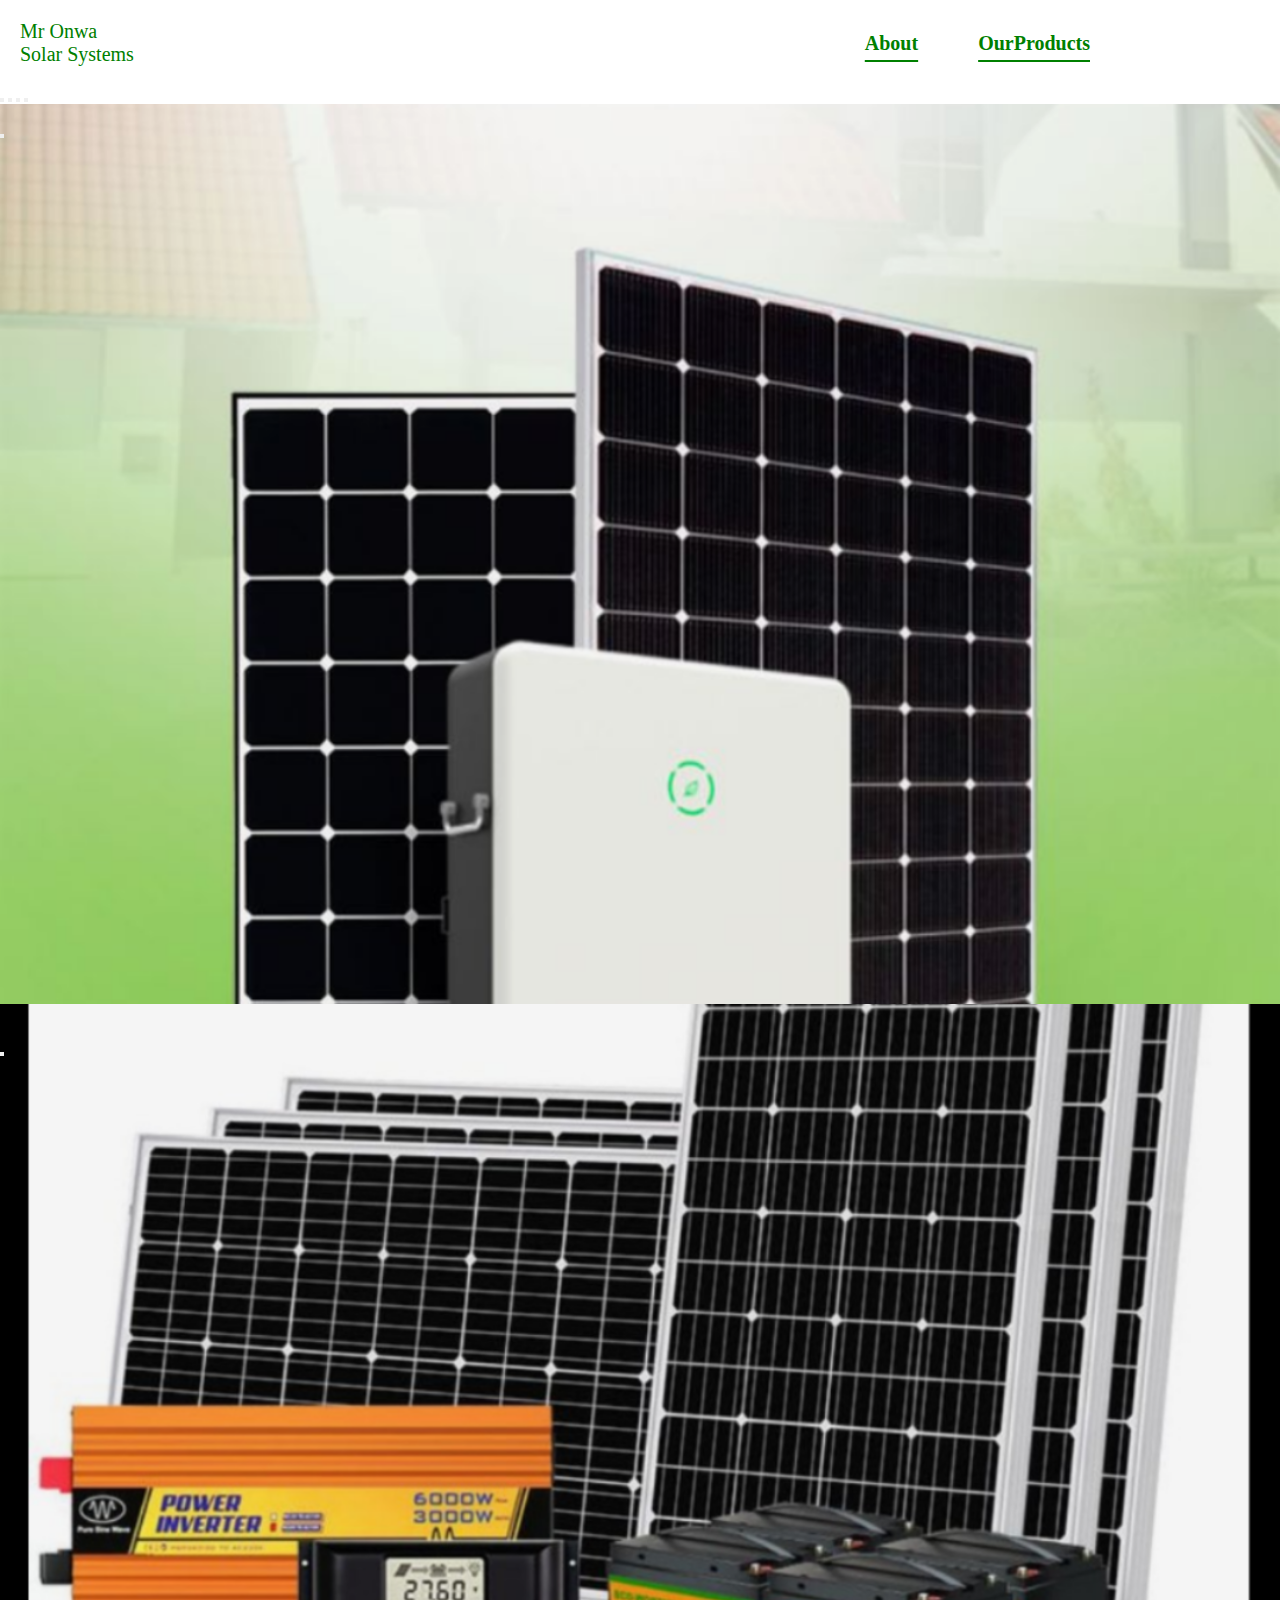
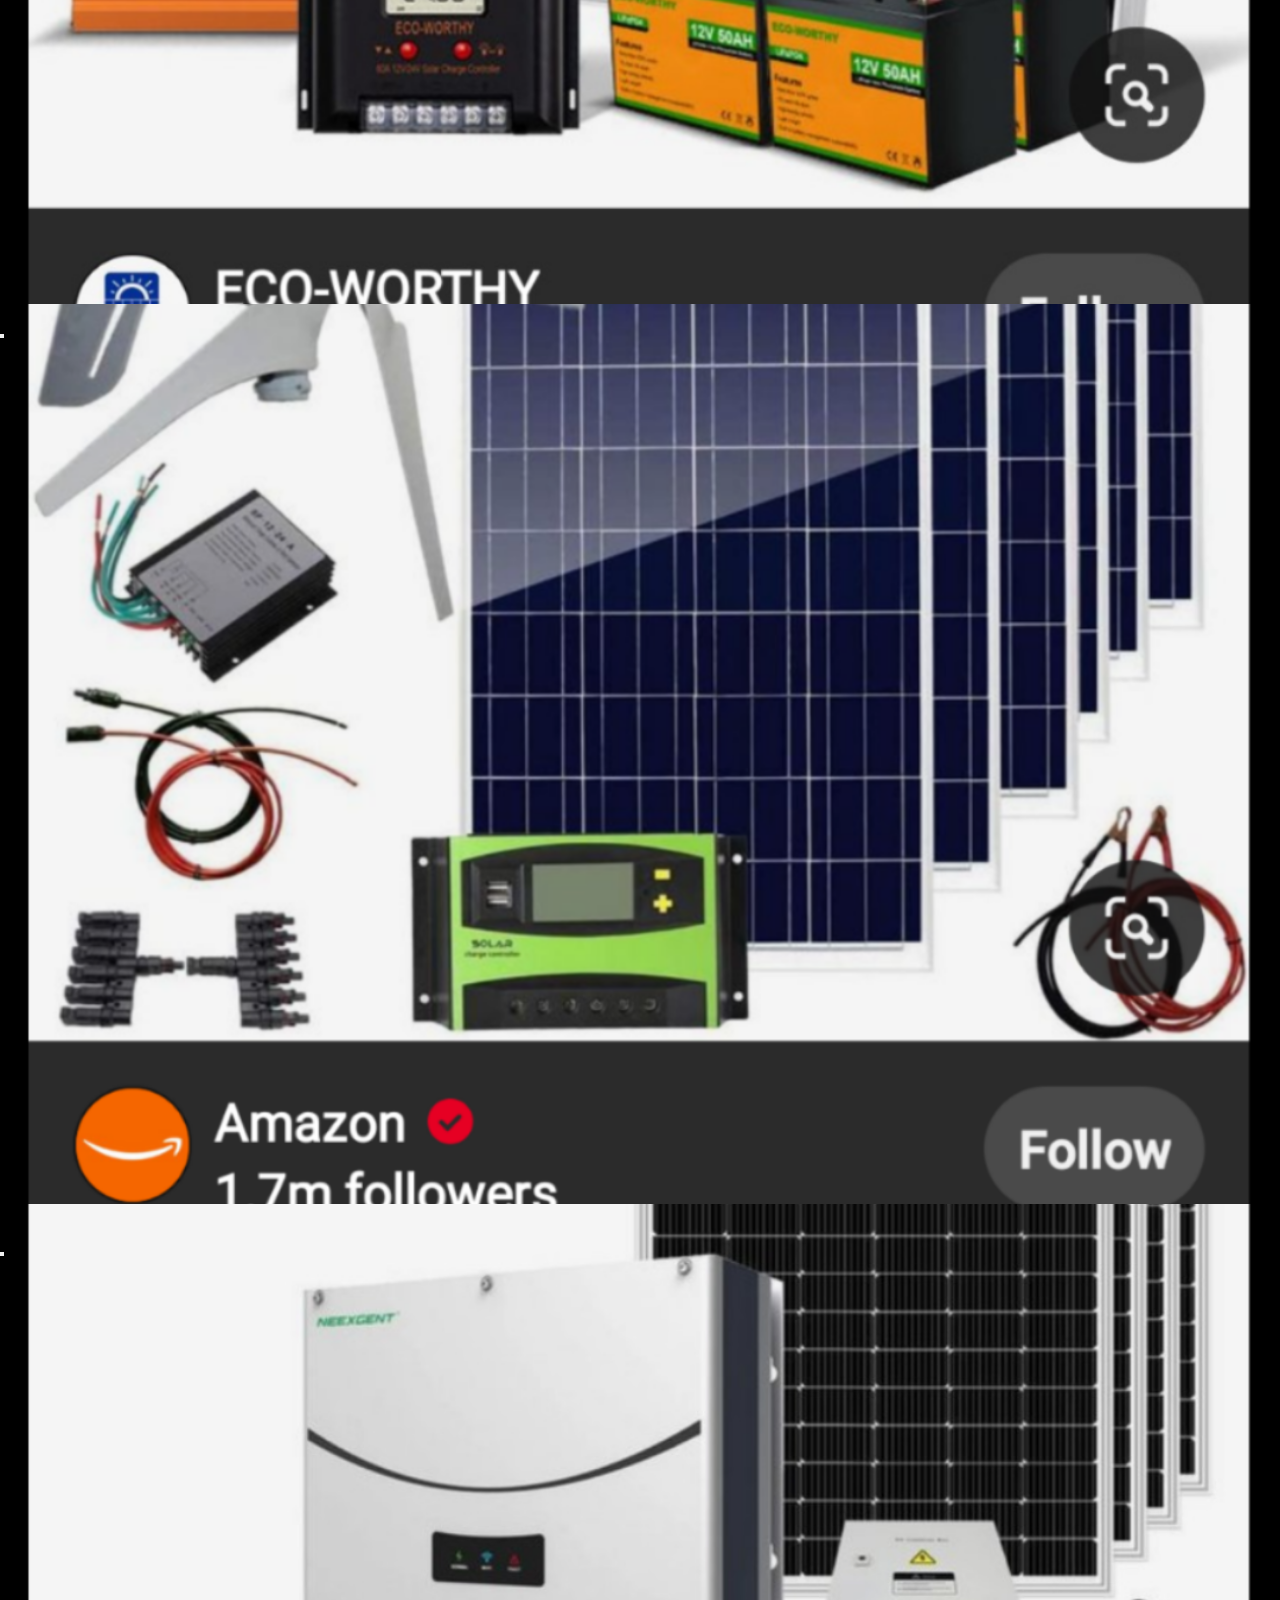
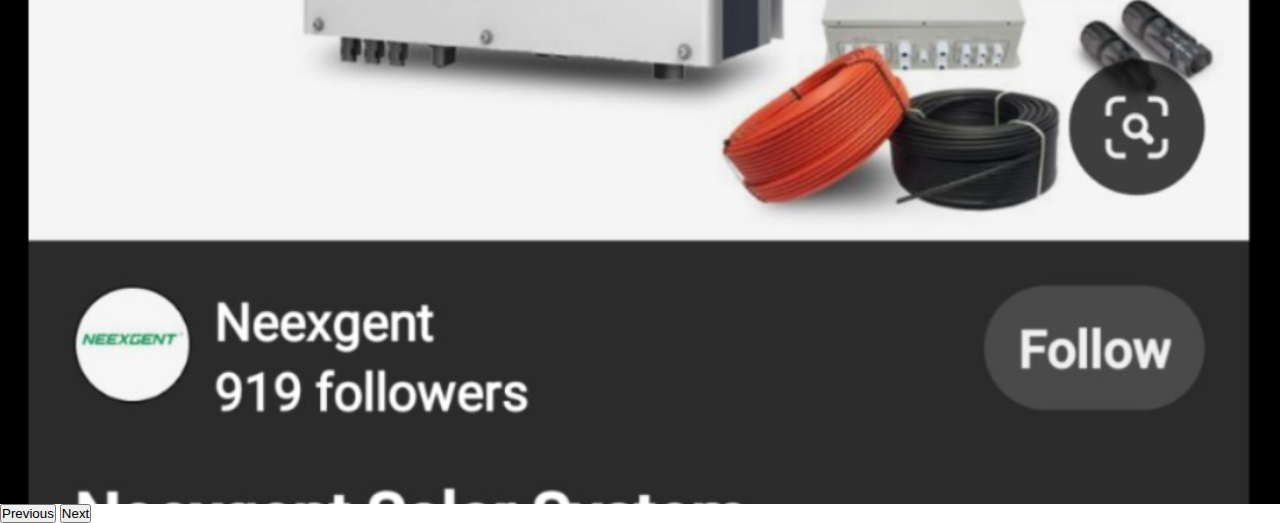
<file: index.html>
<!DOCTYPE html>
<html lang="en">
<head>
    <meta charset="UTF-8">
    <meta name="viewport" content="width=device-width, initial-scale=1.0">
    <title>Document</title>
    <link
      href="https://cdn.jsdelivr.net/npm/bootstrap@5.1.3/dist/css/bootstrap.min.css"
      rel="stylesheet"
      integrity="sha384-1BmE4kWBq78iYhFldvKuhfTAU6auU8tT94WrHftjDbrCEXSU1oBoqyl2QvZ6jIW3"
      crossorigin="anonymous"
    />

    <script
      defer
      src="https://cdn.jsdelivr.net/npm/bootstrap@5.1.3/dist/js/bootstrap.bundle.min.js"
      integrity="sha384-ka7Sk0Gln4gmtz2MlQnikT1wXgYsOg+OMhuP+IlRH9sENBO0LRn5q+8nbTov4+1p"
      crossorigin="anonymous"
    ></script>

    <link rel="stylesheet" href="styles.css" />
</head>
<body>
    <div class="navbar fixed-top">
        <p>Mr Onwa <br>Solar Systems</p>
        <ul>
          <li><a href="about.html">About </a></li>
          <li><a href="ourproducts.html">OurProducts</a></li>
          <li><a href=""></a></li>
          <li><a href=""></a></li>
      
        </ul>
      </div>
  
      <!-- new nav ends -->
  
      <div
        id="carouselExampleIndicators"
        class="carousel slide"
        data-bs-ride="carousel"
      >
        <div class="carousel-indicators">
          <button
            type="button"
            data-bs-target="#carouselExampleIndicators"
            data-bs-slide-to="0"
            class="active"
            aria-current="true"
            aria-label="Slide 1"
          ></button>
          <button
            type="button"
            data-bs-target="#carouselExampleIndicators"
            data-bs-slide-to="1"
            aria-label="Slide 2"
          ></button>
          <button
            type="button"
            data-bs-target="#carouselExampleIndicators"
            data-bs-slide-to="2"
            aria-label="Slide 3"
          ></button>
          <button
            type="button"
            data-bs-target="#carouselExampleIndicators"
            data-bs-slide-to="3"
            aria-label="Slide 4"
          ></button>
          
        </div>
  
        <div class="carousel-inner">
          <div
            class="carousel-item courasel-image bg-img1 active"
            data-bs-interval="10000"
          >
            <!-- <img src="..." class="d-block w-100" alt="..." /> -->
            <div
             
            >
              <h1></h1>
              <p>
                 <br />
              </p>
              <button></button>
            </div>
          </div>
  
          <div
            class="carousel-item courasel-image bg-img2"
            data-bs-interval="10000"
          >
            <!-- <img src="..." class="d-block w-100" alt="..." /> -->
            <div
             
            >
              <h1></h1>
              <p>
                <br />
                 <br />
              </p>
              <button></button>
            </div>
          </div>
  
          <div
            class="carousel-item courasel-image bg-img3"
            data-bs-interval="10000"
          >
            <!-- <img src="..." class="d-block w-100" alt="..." /> -->
            <div
             
            >
              <h1></h1>
              <p>
                
                <br />
              </p>
              <button></button>
            </div>
          </div>
          <div
  
          
          class="carousel-item courasel-image bg-img4"
          data-bs-interval="10000"
        >
          <!-- <img src="..." class="d-block w-100" alt="..." /> -->
          <div
           
          >
            <h1></h1>
            <p>
              <br />
               <br />
            </p>
            <button></button>
          </div>
        </div>
        </div>
  
        
        
  
        <div class="writeup"></div>
  
        <button
          class="carousel-control-prev"
          type="button"
          data-bs-target="#carouselExampleIndicators"
          data-bs-slide="prev"
        >
          <span class="carousel-control-prev-icon" aria-hidden="true"></span>
          <span class="visually-hidden">Previous</span>
        </button>
        <button
          class="carousel-control-next"
          type="button"
          data-bs-target="#carouselExampleIndicators"
          data-bs-slide="next"
        >
          <span class="carousel-control-next-icon" aria-hidden="true"></span>
          <span class="visually-hidden">Next</span>
        </button>
      </div> 
</body>
</html>
</file>
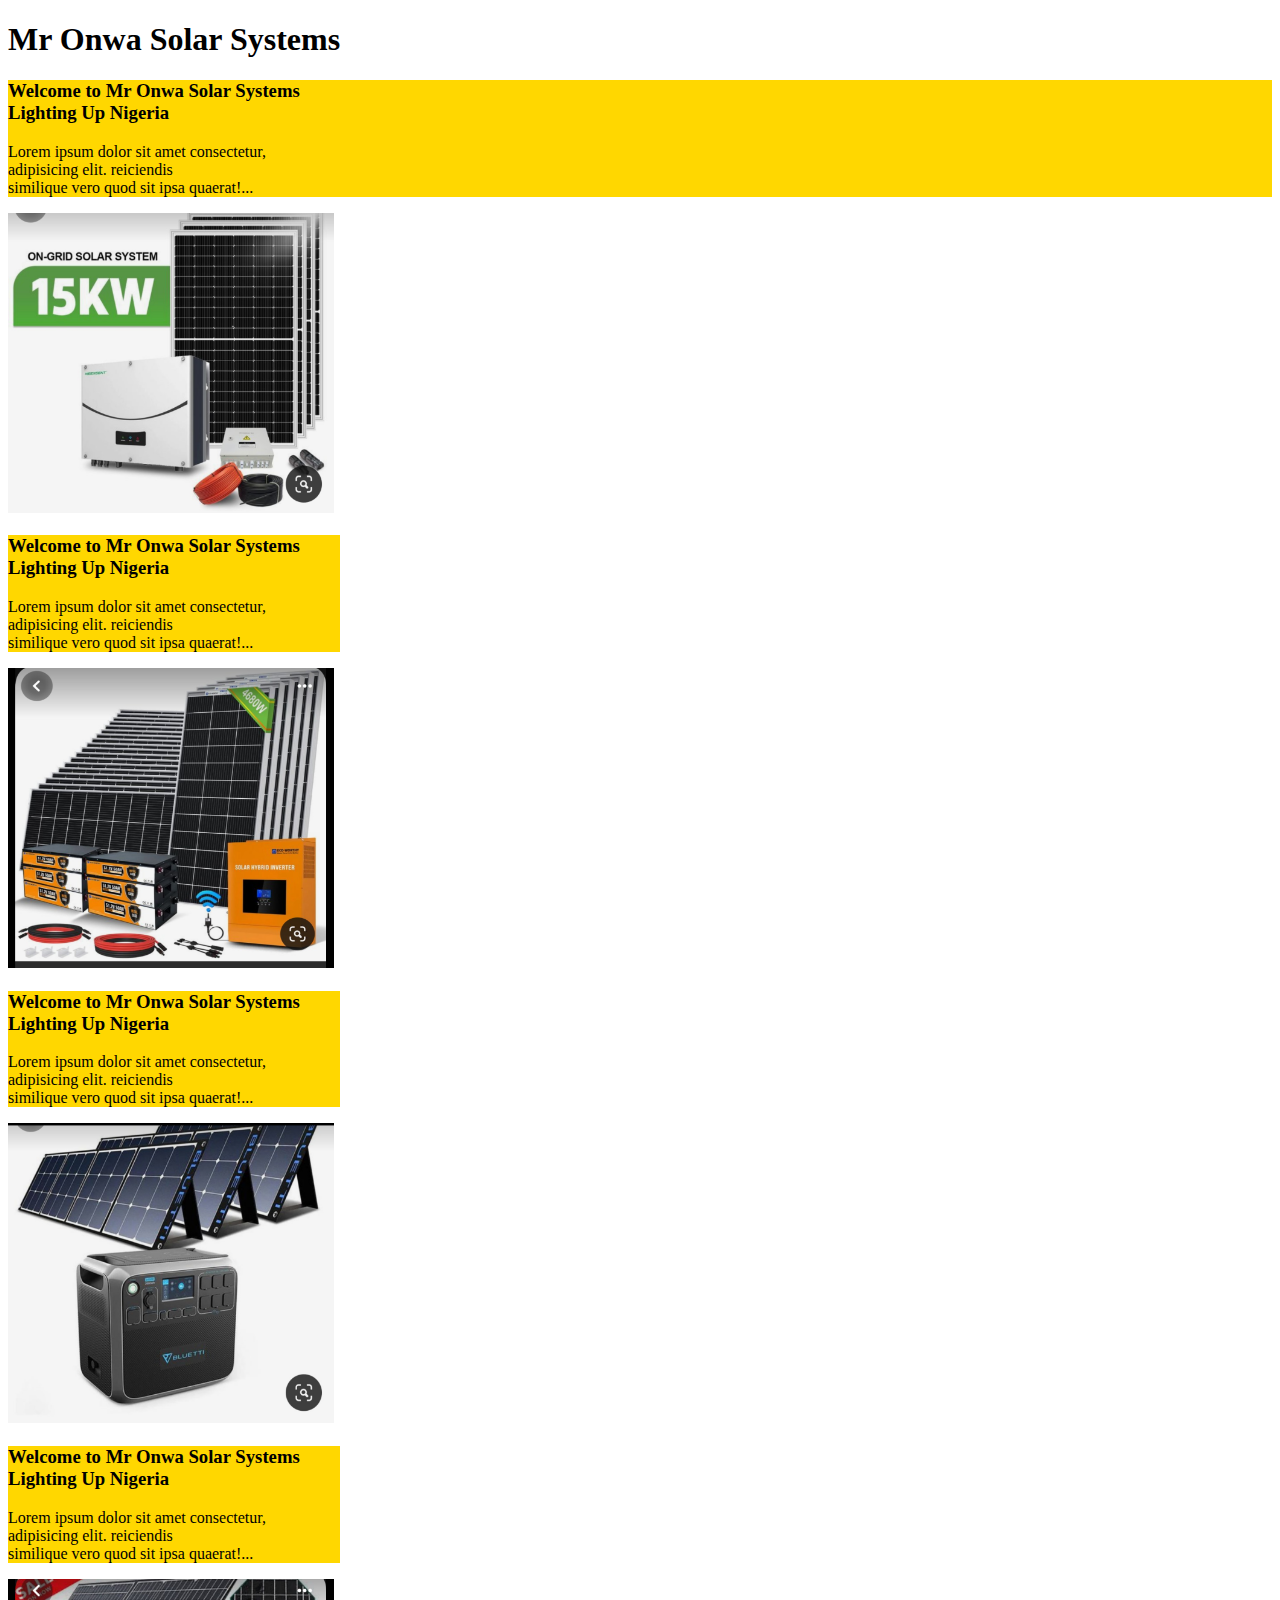
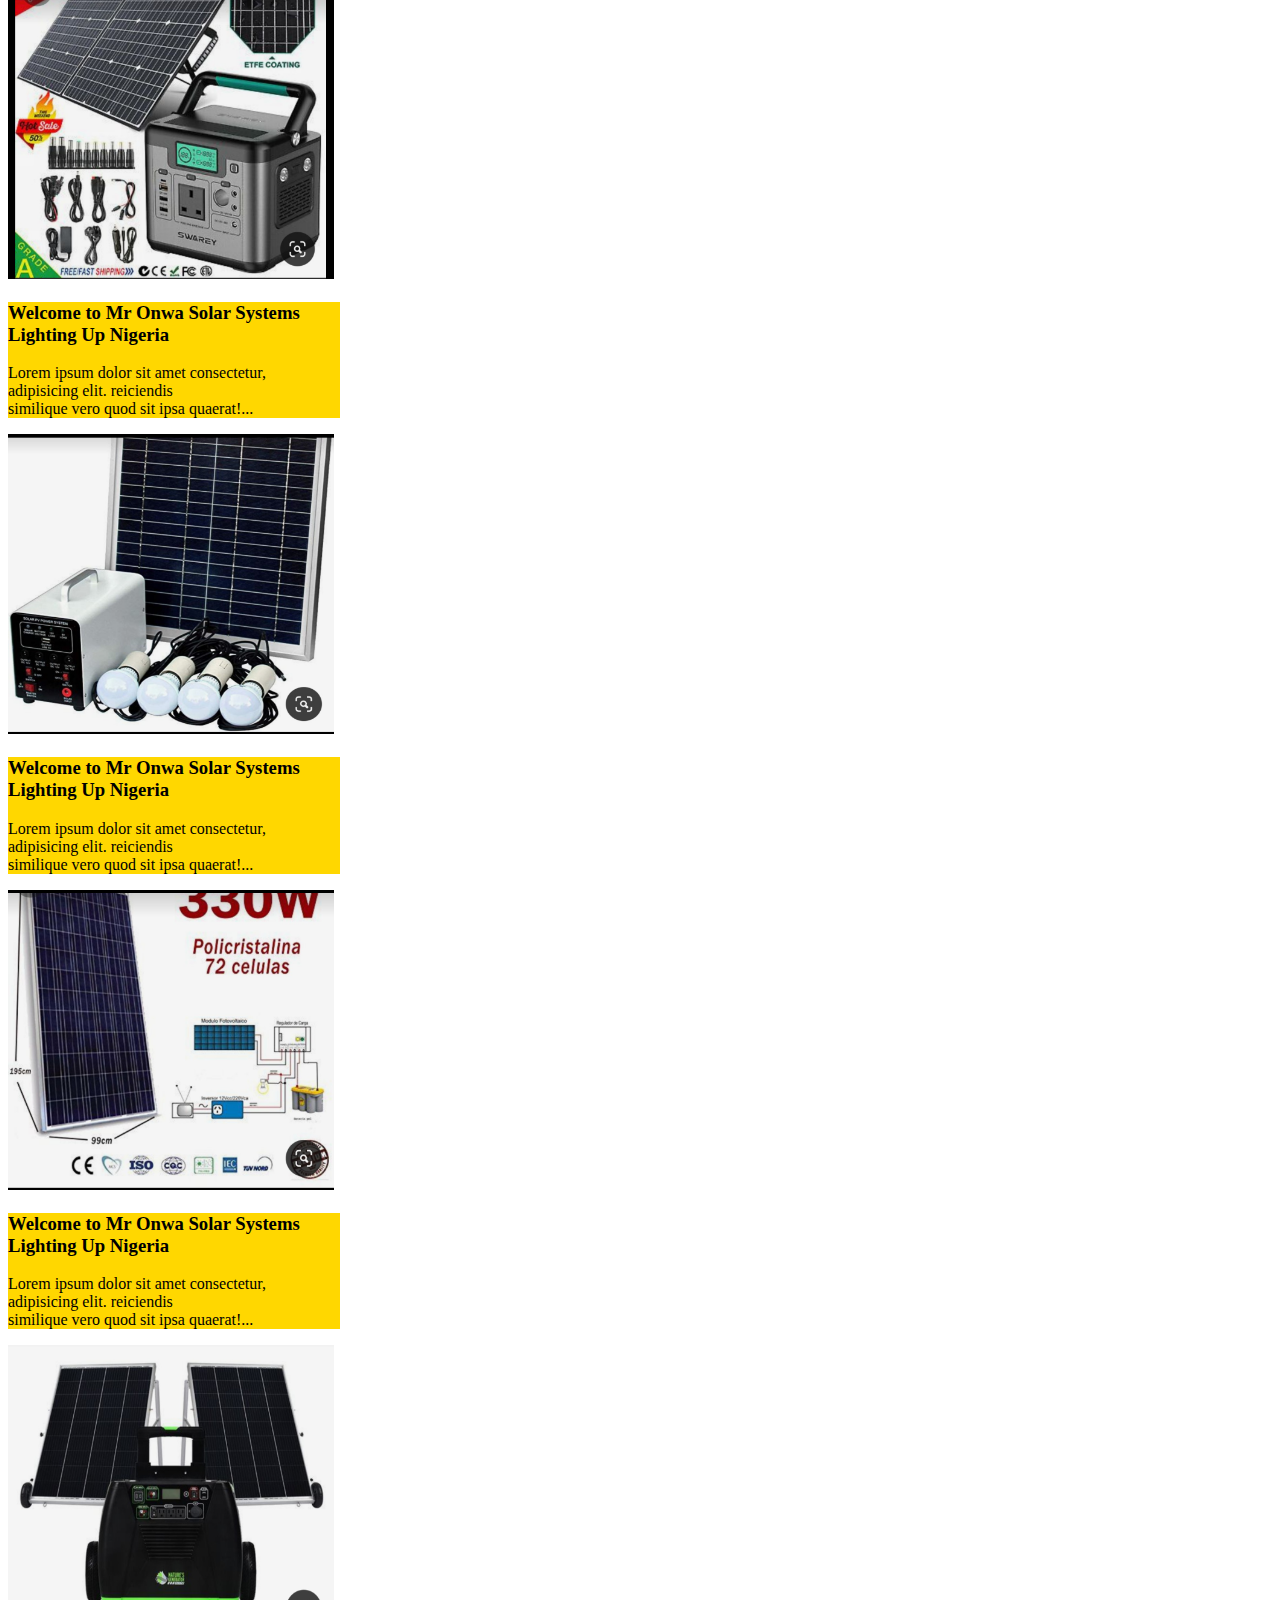
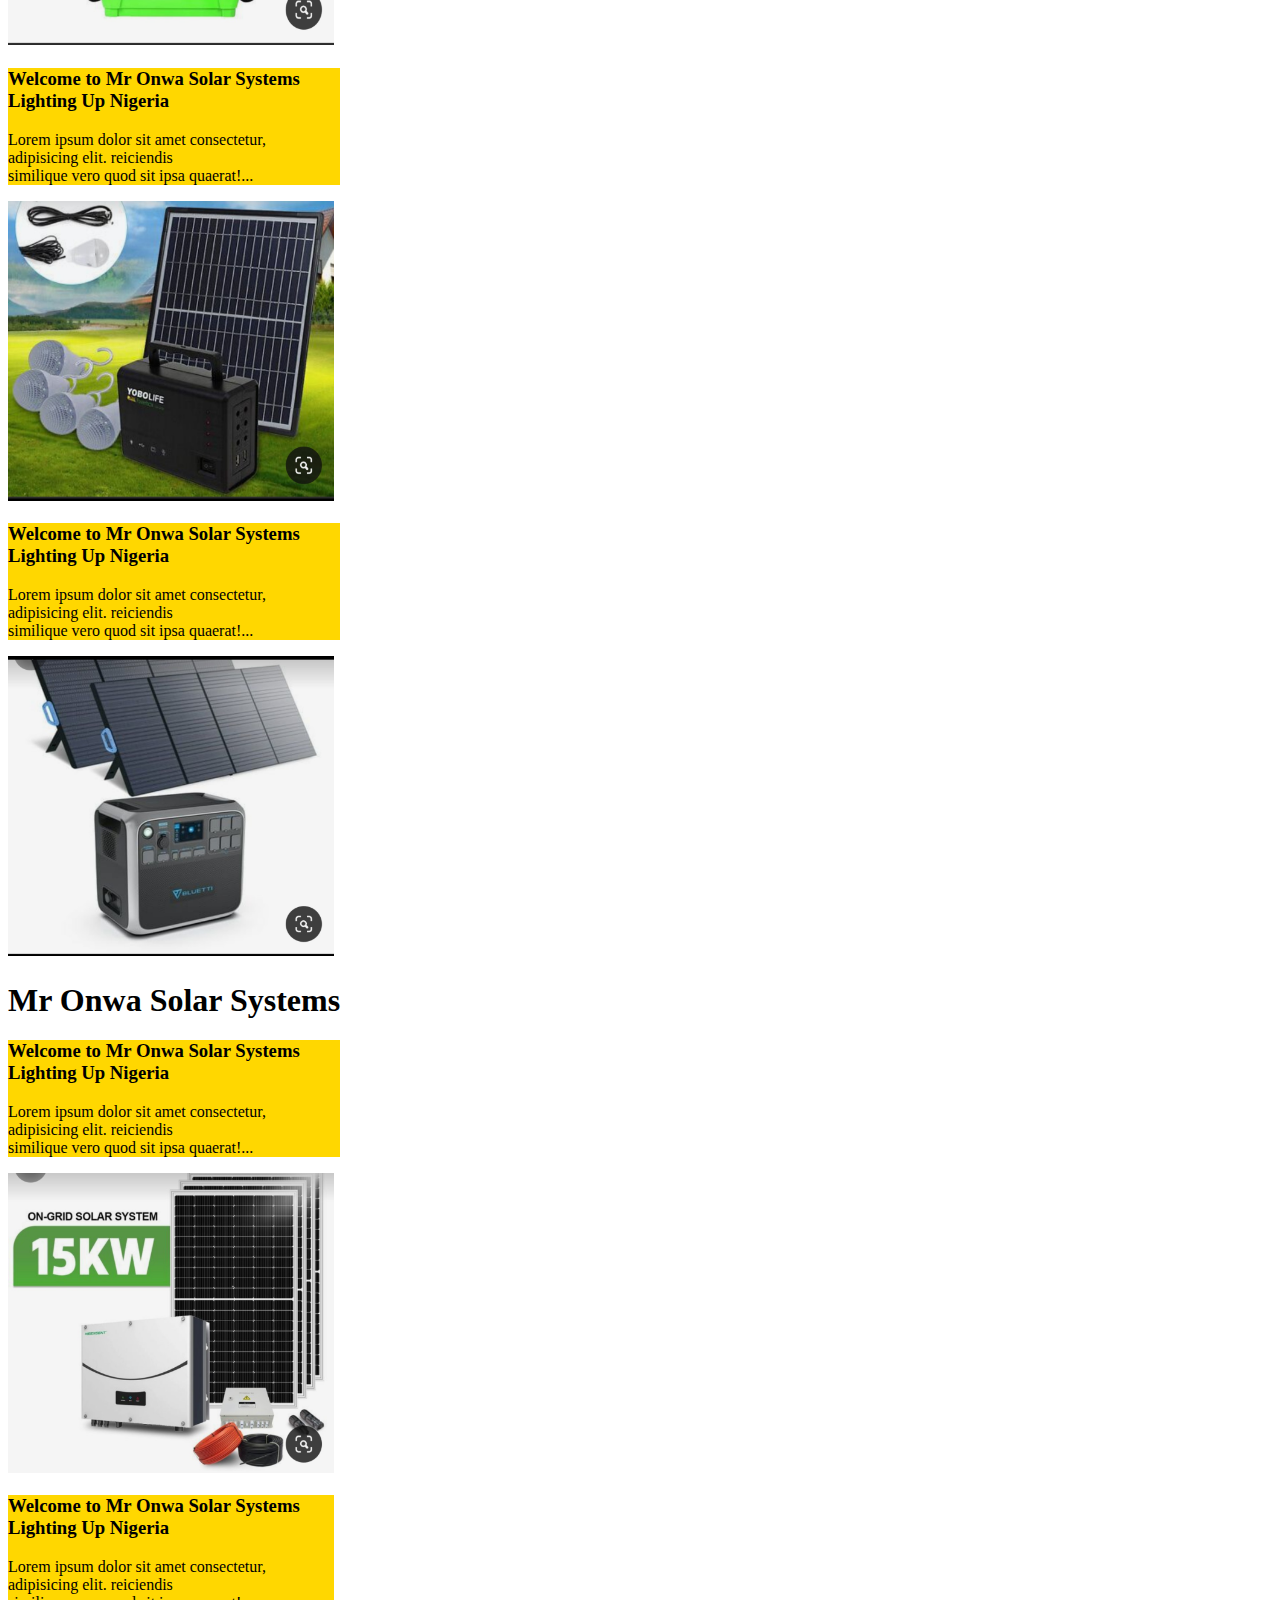
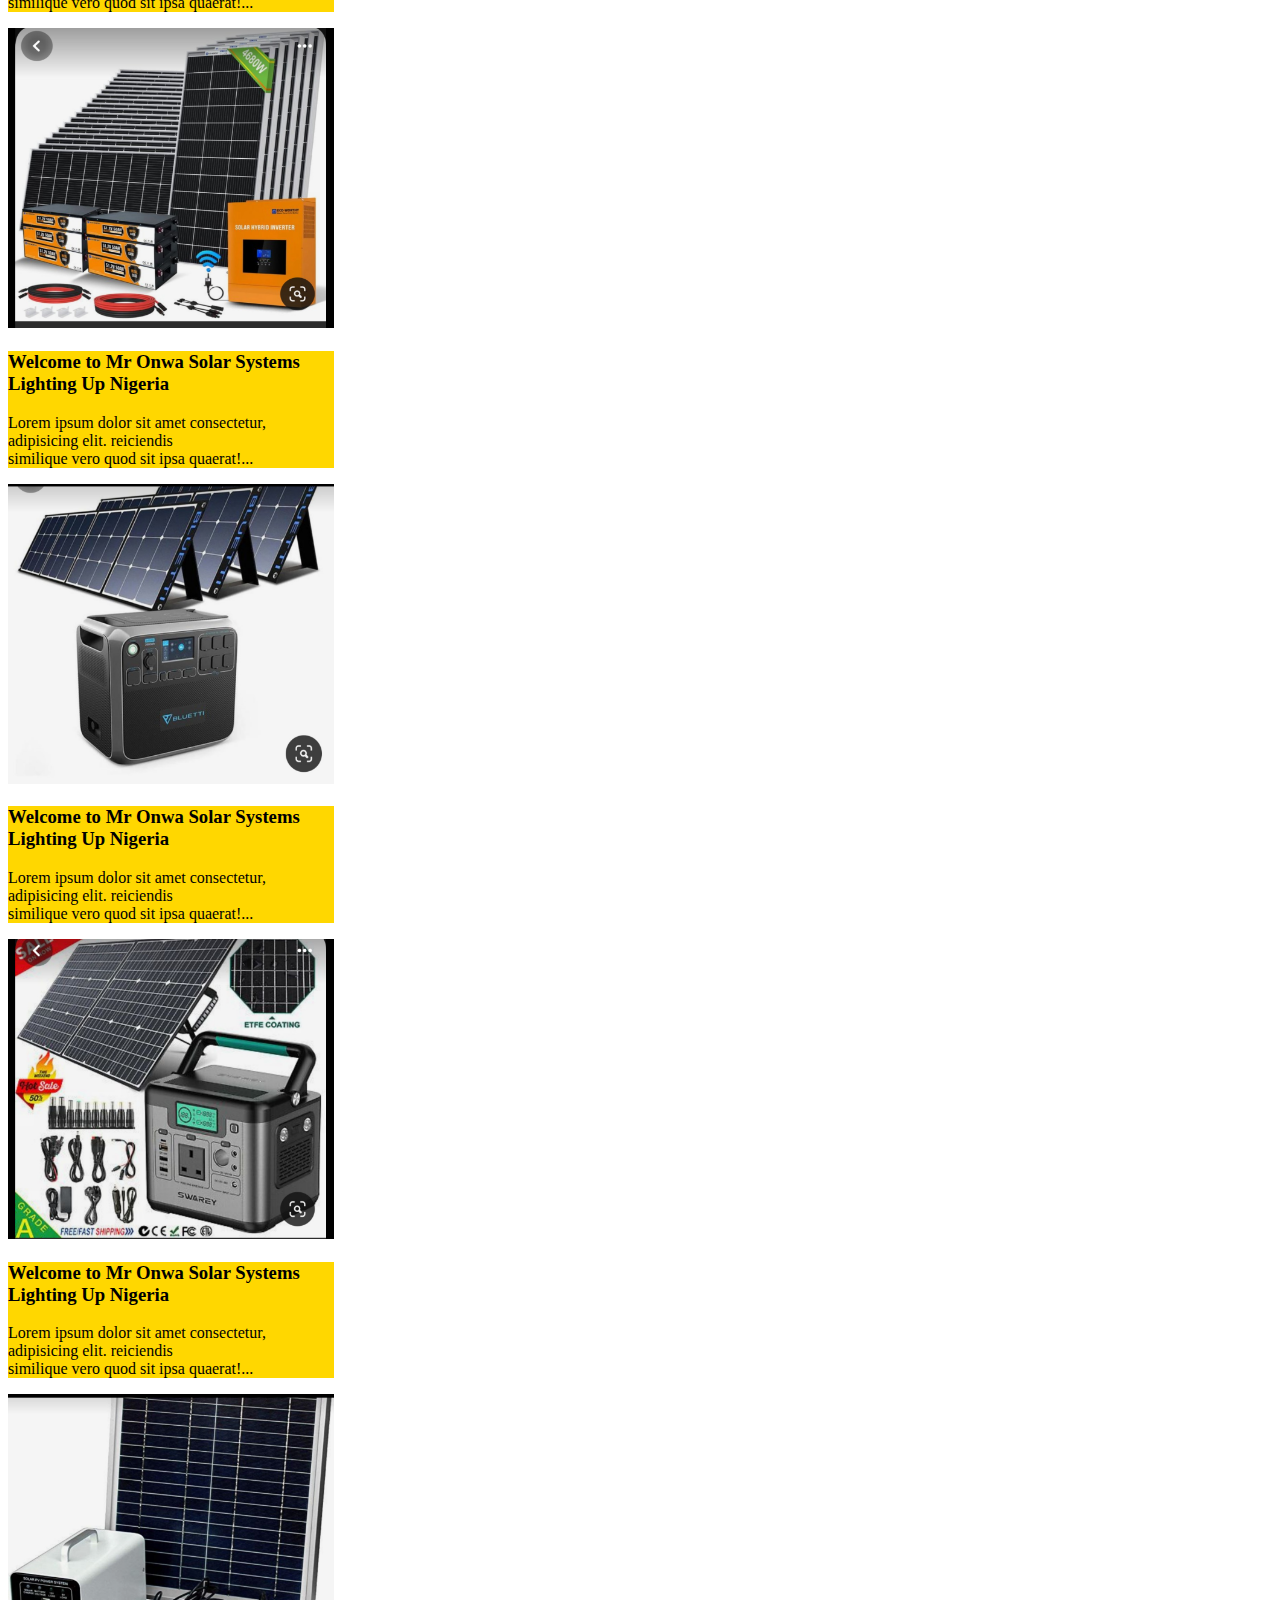
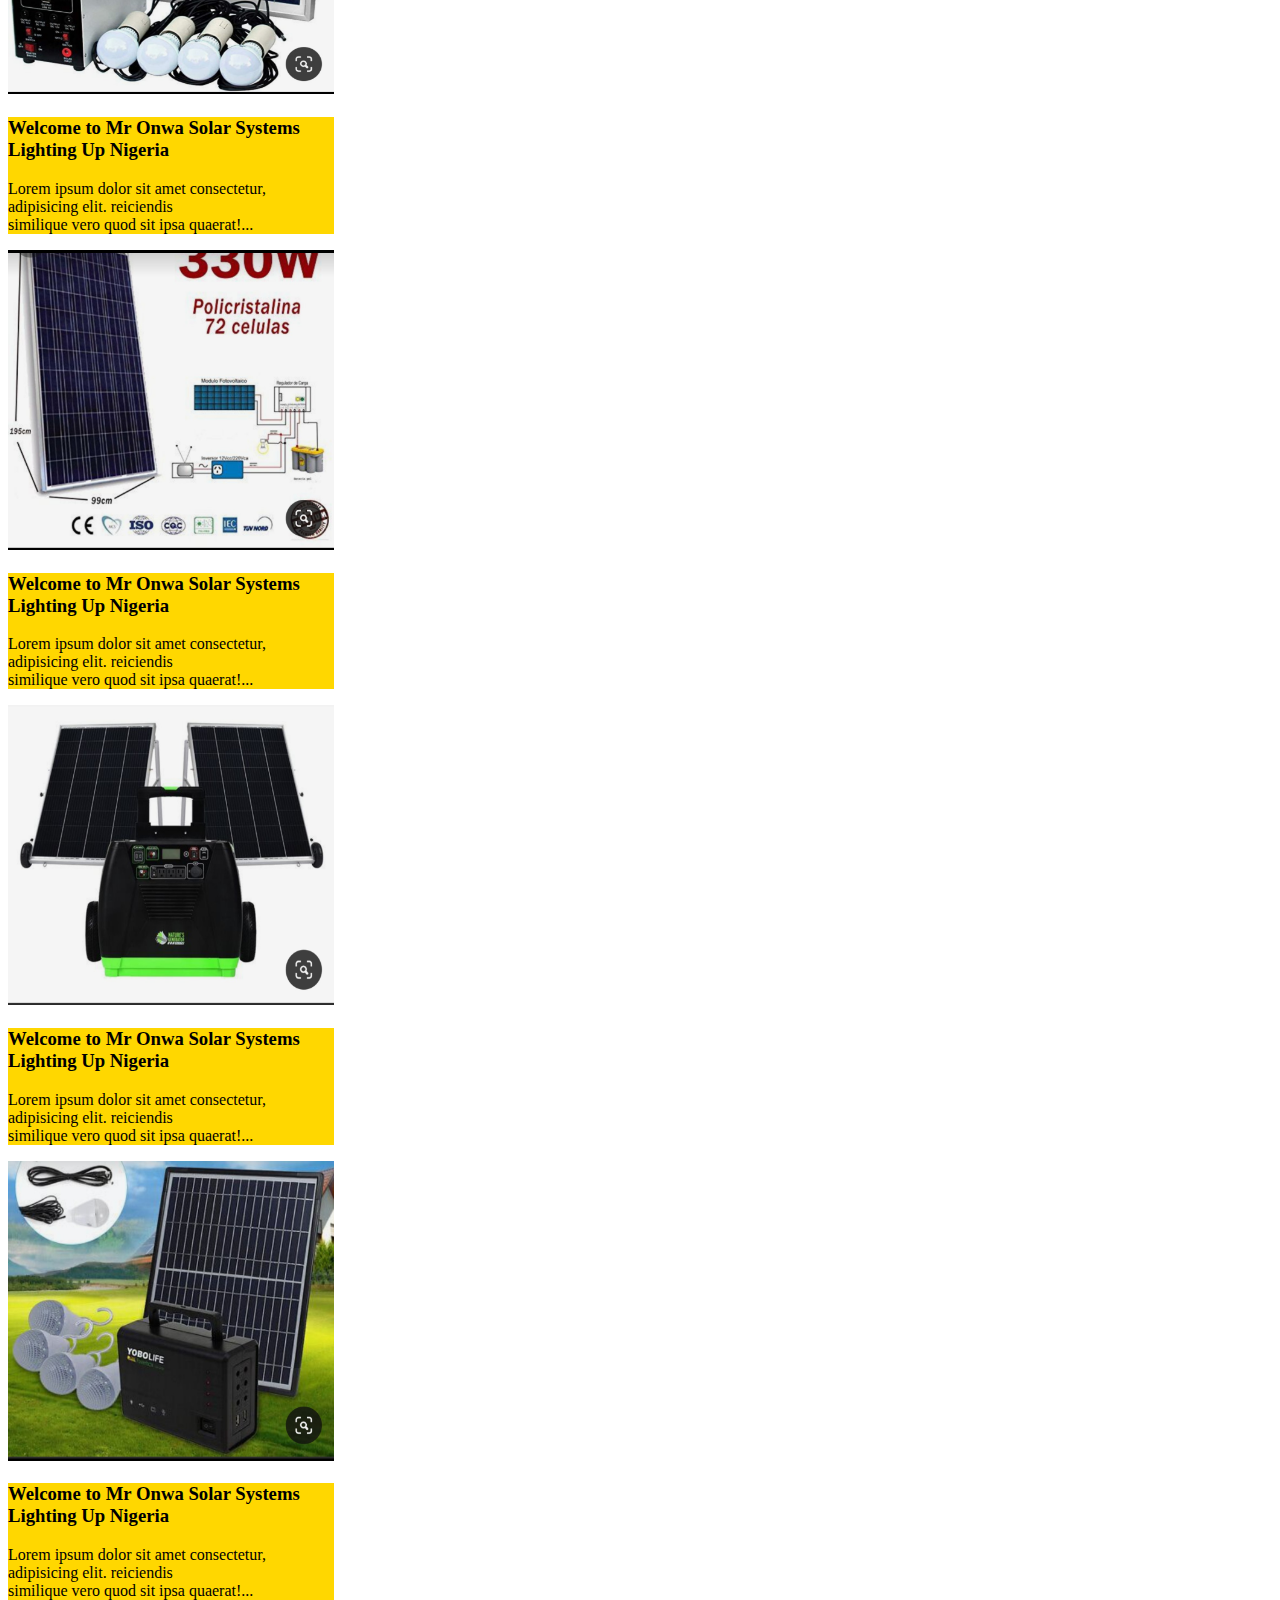
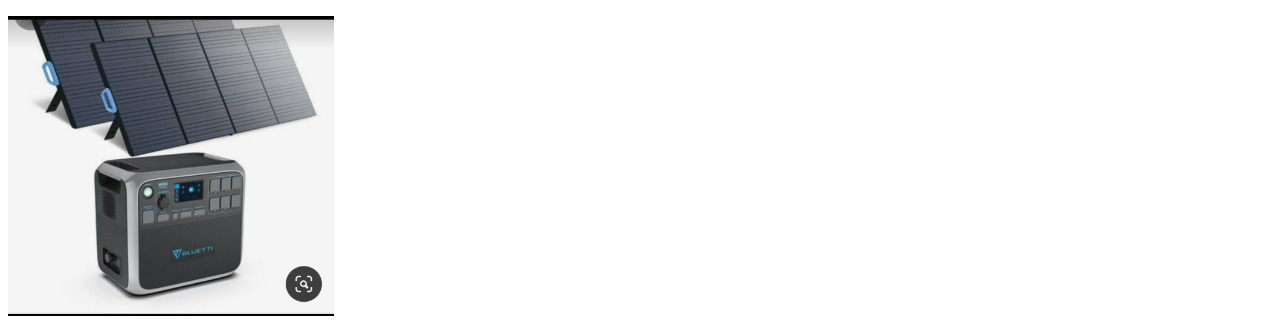
<file: ourproducts.html>
<!DOCTYPE html>
<html lang="en">
<head>
    <meta charset="UTF-8">
    <meta name="viewport" content="width=device-width, initial-scale=1.0">
    <title>Document</title>
    <style>
        .overall-image-blog {
  display: flex;
  justify-content: space-between;
  align-items: center;
  
  margin: auto;

}
.image-write {
  background-color: gold}


  .h3{
    color: green;
  }
  
  



    </style>
</head>
<body>
    <h1 class="opacity"></h1>

    <h1 class="on-top">Mr Onwa  <span>Solar Systems</span></h1>

    
        
        <div class="image-write">
          <h3>
            Welcome to Mr Onwa Solar Systems <br />
            Lighting Up Nigeria
          </h3>
          <p>
            Lorem ipsum dolor sit amet consectetur, <br />adipisicing
            elit. reiciendis <br />similique vero quod sit ipsa
            quaerat!...
          </p>
        </div>
        <div class="overall-image-blog">
          <div class="image-blog">
            <div class="image1">
              <img src="./images/Gallery_20240528_105115.png" alt="" width="326" height="300" />
             
               
              </p>
              
            </div>
            <div class="image-write">
              <h3>
                Welcome to Mr Onwa Solar Systems <br />
                Lighting Up Nigeria
              </h3>
              <p>
                Lorem ipsum dolor sit amet consectetur, <br />adipisicing
                elit.  reiciendis <br />similique vero quod sit ipsa
                quaerat!...
              </p>
            </div>
            <div class="overall-image-blog">
                <div class="image-blog">
                  <div class="image1">
                    <img src="./images/Gallery_20240528_105137.png" alt="" width="326" height="300" />
                   
                    
                  </div>
                  <div class="image-write">
                    <h3>
                        Welcome to Mr Onwa Solar Systems <br />
                        Lighting Up Nigeria
                    </h3>
                    <p>
                      Lorem ipsum dolor sit amet consectetur, <br />adipisicing
                      elit.  reiciendis <br />similique vero quod sit ipsa
                      quaerat!...
                    </p>
                  </div>
                  <div class="overall-image-blog">
                    <div class="image-blog">
                      <div class="image1">
                        <img src="./images/Gallery_20240528_105153.png" alt="" width="326" height="300" />
                        
                        
                      </div>
                      <div class="image-write">
                        <h3>
                            Welcome to Mr Onwa Solar Systems <br />
                            Lighting Up Nigeria
                        </h3>
                        <p>
                          Lorem ipsum dolor sit amet consectetur, <br />adipisicing
                          elit. reiciendis <br />similique vero quod sit ipsa
                          quaerat!...
                        </p>
                      </div>
                      <div class="overall-image-blog">
                        <div class="image-blog">
                          <div class="image1">
                            <img src="./images/Gallery_20240528_105209.png" alt="" width="326" height="300" />
                           
                          </div>
                          <div class="image-write">
                            <h3>
                                Welcome to Mr Onwa Solar Systems <br />
                                Lighting Up Nigeria
                            </h3>
                            <p>
                              Lorem ipsum dolor sit amet consectetur, <br />adipisicing
                              elit. reiciendis <br />similique vero quod sit ipsa
                              quaerat!...
                            </p>
                          </div>
                          <div class="overall-image-blog">
                            <div class="image-blog">
                              <div class="image1">
                                <img src="./images/Gallery_20240528_105224.png" alt="" width="326" height="300" />
                               
                                 
                                </p>
                                
                              </div>
                              <div class="image-write">
                                <h3>
                                    Welcome to Mr Onwa Solar Systems <br />
                                        Lighting Up Nigeria
                                </h3>
                                <p>
                                  Lorem ipsum dolor sit amet consectetur, <br />adipisicing
                                  elit.  reiciendis <br />similique vero quod sit ipsa
                                  quaerat!...
                                </p>
                              </div>
                              <div class="overall-image-blog">
                                  <div class="image-blog">
                                    <div class="image1">
                                      <img src="./images/Gallery_20240528_105238.png" alt="" width="326" height="300" />
                                     
                                      
                                    </div>
                                    <div class="image-write">
                                      <h3>
                                        Welcome to Mr Onwa Solar Systems <br />
                                        Lighting Up Nigeria
                                      </h3>
                                      <p>
                                        Lorem ipsum dolor sit amet consectetur, <br />adipisicing
                                        elit.  reiciendis <br />similique vero quod sit ipsa
                                        quaerat!...
                                      </p>
                                    </div>
                                    <div class="overall-image-blog">
                                      <div class="image-blog">
                                        <div class="image1">
                                          <img src="./images/Gallery_20240528_105257.png" alt="" width="326" height="300" />
                                          
                                          
                                        </div>
                                        <div class="image-write">
                                          <h3>
                                            Welcome to Mr Onwa Solar Systems <br />
                                            Lighting Up Nigeria
                                            
                                          </h3>
                                          <p>
                                            Lorem ipsum dolor sit amet consectetur, <br />adipisicing
                                            elit. reiciendis <br />similique vero quod sit ipsa
                                            quaerat!...
                                          </p>
                                        </div>
                                        <div class="overall-image-blog">
                                          <div class="image-blog">
                                            <div class="image1">
                                              <img src="./images/Gallery_20240528_105324.png" alt="" width="326" height="300" />
                                             
                                            </div>
                                            <div class="image-write">
                                                <h3>
                                                  Welcome to Mr Onwa Solar Systems <br />
                                                  Lighting Up Nigeria
                                                  
                                                </h3>
                                                <p>
                                                  Lorem ipsum dolor sit amet consectetur, <br />adipisicing
                                                  elit. reiciendis <br />similique vero quod sit ipsa
                                                  quaerat!...
                                                </p>
                                              </div>
                                              <div class="overall-image-blog">
                                                <div class="image-blog">
                                                  <div class="image1">
                                                    <img src="./images/Gallery_20240528_105345.png" alt="" width="326" height="300" />
                                                   
                                                  </div>
                          
                                          </body>
                                          <h1 class="opacity"></h1>

                                          <h1 class="on-top">Mr Onwa  <span>Solar Systems</span></h1>
                                      
                                          
                                              
                                              <div class="image-write">
                                                <h3>
                                                  Welcome to Mr Onwa Solar Systems <br />
                                                  Lighting Up Nigeria
                                                </h3>
                                                <p>
                                                  Lorem ipsum dolor sit amet consectetur, <br />adipisicing
                                                  elit. reiciendis <br />similique vero quod sit ipsa
                                                  quaerat!...
                                                </p>
                                              </div>
                                              <div class="overall-image-blog">
                                                <div class="image-blog">
                                                  <div class="image1">
                                                    <img src="./images/Gallery_20240528_105115.png" alt="" width="326" height="300" />
                                                   
                                                     
                                                    </p>
                                                    
                                                  </div>
                                                  <div class="image-write">
                                                    <h3>
                                                      Welcome to Mr Onwa Solar Systems <br />
                                                      Lighting Up Nigeria
                                                    </h3>
                                                    <p>
                                                      Lorem ipsum dolor sit amet consectetur, <br />adipisicing
                                                      elit.  reiciendis <br />similique vero quod sit ipsa
                                                      quaerat!...
                                                    </p>
                                                  </div>
                                                  <div class="overall-image-blog">
                                                      <div class="image-blog">
                                                        <div class="image1">
                                                          <img src="./images/Gallery_20240528_105137.png" alt="" width="326" height="300" />
                                                         
                                                          
                                                        </div>
                                                        <div class="image-write">
                                                          <h3>
                                                              Welcome to Mr Onwa Solar Systems <br />
                                                              Lighting Up Nigeria
                                                          </h3>
                                                          <p>
                                                            Lorem ipsum dolor sit amet consectetur, <br />adipisicing
                                                            elit.  reiciendis <br />similique vero quod sit ipsa
                                                            quaerat!...
                                                          </p>
                                                        </div>
                                                        <div class="overall-image-blog">
                                                          <div class="image-blog">
                                                            <div class="image1">
                                                              <img src="./images/Gallery_20240528_105153.png" alt="" width="326" height="300" />
                                                              
                                                              
                                                            </div>
                                                            <div class="image-write">
                                                              <h3>
                                                                  Welcome to Mr Onwa Solar Systems <br />
                                                                  Lighting Up Nigeria
                                                              </h3>
                                                              <p>
                                                                Lorem ipsum dolor sit amet consectetur, <br />adipisicing
                                                                elit. reiciendis <br />similique vero quod sit ipsa
                                                                quaerat!...
                                                              </p>
                                                            </div>
                                                            <div class="overall-image-blog">
                                                              <div class="image-blog">
                                                                <div class="image1">
                                                                  <img src="./images/Gallery_20240528_105209.png" alt="" width="326" height="300" />
                                                                 
                                                                </div>
                                                                <div class="image-write">
                                                                  <h3>
                                                                      Welcome to Mr Onwa Solar Systems <br />
                                                                      Lighting Up Nigeria
                                                                  </h3>
                                                                  <p>
                                                                    Lorem ipsum dolor sit amet consectetur, <br />adipisicing
                                                                    elit. reiciendis <br />similique vero quod sit ipsa
                                                                    quaerat!...
                                                                  </p>
                                                                </div>
                                                                <div class="overall-image-blog">
                                                                  <div class="image-blog">
                                                                    <div class="image1">
                                                                      <img src="./images/Gallery_20240528_105224.png" alt="" width="326" height="300" />
                                                                     
                                                                       
                                                                      </p>
                                                                      
                                                                    </div>
                                                                    <div class="image-write">
                                                                      <h3>
                                                                          Welcome to Mr Onwa Solar Systems <br />
                                                                              Lighting Up Nigeria
                                                                      </h3>
                                                                      <p>
                                                                        Lorem ipsum dolor sit amet consectetur, <br />adipisicing
                                                                        elit.  reiciendis <br />similique vero quod sit ipsa
                                                                        quaerat!...
                                                                      </p>
                                                                    </div>
                                                                    <div class="overall-image-blog">
                                                                        <div class="image-blog">
                                                                          <div class="image1">
                                                                            <img src="./images/Gallery_20240528_105238.png" alt="" width="326" height="300" />
                                                                           
                                                                            
                                                                          </div>
                                                                          <div class="image-write">
                                                                            <h3>
                                                                              Welcome to Mr Onwa Solar Systems <br />
                                                                              Lighting Up Nigeria
                                                                            </h3>
                                                                            <p>
                                                                              Lorem ipsum dolor sit amet consectetur, <br />adipisicing
                                                                              elit.  reiciendis <br />similique vero quod sit ipsa
                                                                              quaerat!...
                                                                            </p>
                                                                          </div>
                                                                          <div class="overall-image-blog">
                                                                            <div class="image-blog">
                                                                              <div class="image1">
                                                                                <img src="./images/Gallery_20240528_105257.png" alt="" width="326" height="300" />
                                                                                
                                                                                
                                                                              </div>
                                                                              <div class="image-write">
                                                                                <h3>
                                                                                  Welcome to Mr Onwa Solar Systems <br />
                                                                                  Lighting Up Nigeria
                                                                                  
                                                                                </h3>
                                                                                <p>
                                                                                  Lorem ipsum dolor sit amet consectetur, <br />adipisicing
                                                                                  elit. reiciendis <br />similique vero quod sit ipsa
                                                                                  quaerat!...
                                                                                </p>
                                                                              </div>
                                                                              <div class="overall-image-blog">
                                                                                <div class="image-blog">
                                                                                  <div class="image1">
                                                                                    <img src="./images/Gallery_20240528_105324.png" alt="" width="326" height="300" />
                                                                                   
                                                                                  </div>
                                                                                  <div class="image-write">
                                                                                      <h3>
                                                                                        Welcome to Mr Onwa Solar Systems <br />
                                                                                        Lighting Up Nigeria
                                                                                        
                                                                                      </h3>
                                                                                      <p>
                                                                                        Lorem ipsum dolor sit amet consectetur, <br />adipisicing
                                                                                        elit. reiciendis <br />similique vero quod sit ipsa
                                                                                        quaerat!...
                                                                                      </p>
                                                                                    </div>
                                                                                    <div class="overall-image-blog">
                                                                                      <div class="image-blog">
                                                                                        <div class="image1">
                                                                                          <img src="./images/Gallery_20240528_105345.png" alt="" width="326" height="300" />
                                                                                         
                                                                                        </div>
                                                                
                                                                                </body>
</html>
</file>
<file: styles.css>
* {
    padding: 0;
    margin: 0;
  }
  
  .bg-img1 {
    background-image: url(./images/Gallery_20240528_104145.png);
  }
  
  .bg-img2 {
    background-image: url(./images/Gallery_20240528_104311.png);
  }
  
  .bg-img3 {
    background-image: url(./images/Gallery_20240528_104323.png);
    
  }
  .bg-img4{
    background-image: url(./images/Gallery_20240528_104349.png);
  }
  
  
  
  
  
  .courasel-image {
    height: 100vh;
    background-repeat: no-repeat;
    background-size: cover;
    background-position: center;
  }
  
  .navbar {
    
    display: flex;
    align-items: center;
    justify-content: space-between;
    color:green;
    padding: 20px;
    font-size: 20px;
    
  }
  .navbar h2 {
    margin-left: 20px;
    font-weight: bolder;
  }
  
  .navbar ul {
    display: flex;
    list-style: none;
    align-items: center;
  }
  
  .navbar ul li a {
    margin-right: 40px;
    padding: 10px;
    text-decoration: underline;
    text-underline-offset: 0.5em;
    line-height: 1;
    font-weight: bold;
    list-style: none;
    color: green;
  }
  
  .navbar ul li a:hover {
    text-underline-offset: 0;
    transition: 0.5s;
  }
  
  .navbar ul button {
    border: none;
    border-radius: 8px;
    padding: 10px 25px;
    background-color: green;
    color: #000000;
    text-align: center;
    font-weight: bold;
  }
  
  .carousel-caption {
    border: 5px solid #fff;
    width: 600px;
    /* position: absolute; Center the caption */
    margin: auto;
    margin-bottom: 150px;
    padding: 15px;
  }
  
  .carousel-caption p {
    margin-top: 30px;
    margin-bottom: 30px;
    /* overflow-wrap: break-word; */
  }
  
  .carousel-caption h1 {
    margin-top: 20px;
    font-size: 48px;
  }
  
  .carousel-caption button {
    border: none;
    border-radius: 8px;
    padding: 10px 25px;
    background-color: #c5d1ec;
    color: #000000;
    margin-bottom: 30px;
  }
  /* .navbar-brand {
    font-size: 2rem;
  } */
  
  .appointment {
    text-align: center;
    padding: 50px;
  }
  
  .appointment h3 {
    margin-top: 40px;
    font-weight: bold;
    margin-bottom: 30px;
  }
  
  .appointment p {
    margin-bottom: 30px;
  }
  
  .appointment button {
    border: none;
    border-radius: 4px;
    padding: 10px 25px;
    background-color: black;
    color: #fff;
  }
  
  .abmo {
    display: flex;
    align-items: center;
    background-color: #c5d1ec;
    padding-left: 60px;
    padding-right: 60px;
  }
  
  .about {
    background-color: lightsteelblue;
    text-align: center;
  }
  
  .motivation {
    background-color: lightsteelblue;
    text-align: center;
  }
  
  .opi {
    text-align: center;
  }
  
  .cookie {
    display: flex;
    background-color: #000000;
  }
</file>
